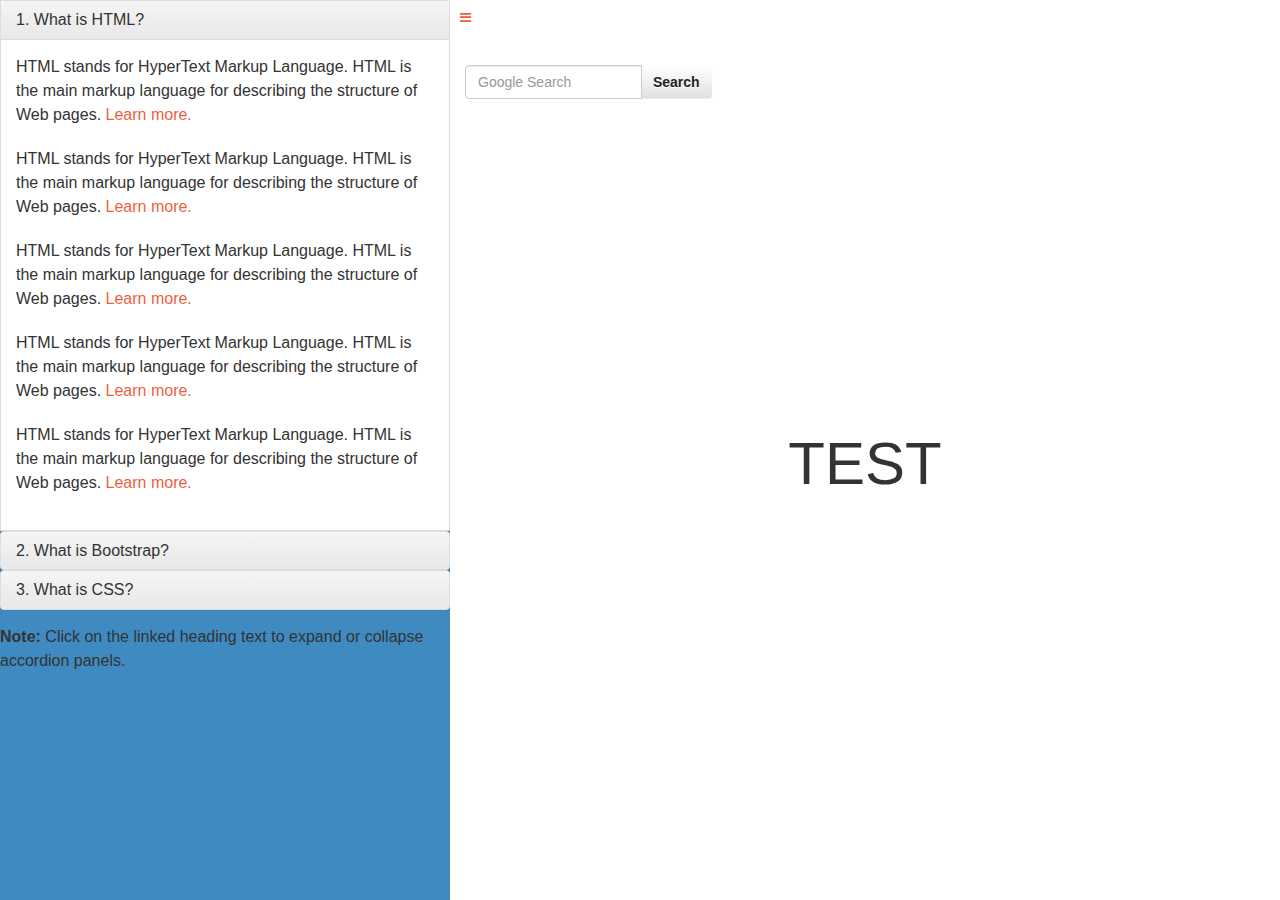
<file: index.html>
<!DOCTYPE html>
<html lang="en">

<head>

    <meta charset="utf-8">
    <meta http-equiv="X-UA-Compatible" content="IE=edge">
    <meta name="viewport" content="width=device-width, initial-scale=1">
    <meta name="description" content="">
    <meta name="author" content="">

	<title>Search Bookmark & Custom Backgroud</title>

    <!-- Bootstrap Core CSS -->
    <link href="css/bootstrap.min.css" rel="stylesheet">


	<link href="css/bootstrap-theme.min.css" rel="stylesheet">
    <!-- Custom CSS -->
    <!-- link href="css/shop-homepage.css" rel="stylesheet" -->
    <link href="css/app.css" rel="stylesheet" type="text/css">
    <link href="themes/default/style.css"  rel="stylesheet" />
    <!-- Plugin CSS -->
    <link rel="stylesheet" href="css/animate.min.css" type="text/css">
    <!-- Custom CSS -->
    <link rel="stylesheet" href="css/creative.css" type="text/css">
    <link rel="stylesheet" href="css/thumbelina.css" type="text/css">
    <link rel="stylesheet" href="css/clock.css" type="text/css">
    <link rel="stylesheet" href="css/scroll_style.css" type="text/css">

	<!-- font-awesome -->
	 <link rel="stylesheet" href="font-awesome/css/font-awesome.min.css" type="text/css">

    <!-- Color Picker -->
     <link href="css/jquery-ui.min.css" rel="stylesheet" type="text/css">
    <link href="css/evol.colorpicker.min.css" rel="stylesheet" type="text/css">

    <!-- Custom CSS -->
  <link href="css/simple-sidebar.css" rel="stylesheet">
  <!-- weather -->
  <link href="css/weather.css" rel="stylesheet">

    <!-- HTML5 Shim and Respond.js IE8 support of HTML5 elements and media queries -->
    <!-- WARNING: Respond.js doesn't work if you view the page via file:// -->
    <!--[if lt IE 9]>
        <script src="https://oss.maxcdn.com/libs/html5shiv/3.7.0/html5shiv.js"></script>
        <script src="https://oss.maxcdn.com/libs/respond.js/1.4.2/respond.min.js"></script>
    <![endif]-->
</head>

<body>
    <div id="wrapper">

        <!-- Sidebar -->
        <div id="sidebar-wrapper">
            

            <div class="bs-example">
    <div class="panel-group" id="accordion">
        <div class="panel panel-default" style="margin-bottom:-5px;border-radius:0" >
            <div class="panel-heading">
                <h4 class="panel-title">
                    <a data-toggle="collapse" data-parent="#accordion" href="#collapseOne">1. What is HTML?</a>
                </h4>
            </div>
            <div id="collapseOne" class="panel-collapse collapse in">
                <div class="panel-body">
                    <p>HTML stands for HyperText Markup Language. HTML is the main markup language for describing the structure of Web pages. <a href="http://www.tutorialrepublic.com/html-tutorial/" target="_blank">Learn more.</a></p>
                     <p>HTML stands for HyperText Markup Language. HTML is the main markup language for describing the structure of Web pages. <a href="http://www.tutorialrepublic.com/html-tutorial/" target="_blank">Learn more.</a></p>
                      <p>HTML stands for HyperText Markup Language. HTML is the main markup language for describing the structure of Web pages. <a href="http://www.tutorialrepublic.com/html-tutorial/" target="_blank">Learn more.</a></p>
                       <p>HTML stands for HyperText Markup Language. HTML is the main markup language for describing the structure of Web pages. <a href="http://www.tutorialrepublic.com/html-tutorial/" target="_blank">Learn more.</a></p>
                        <p>HTML stands for HyperText Markup Language. HTML is the main markup language for describing the structure of Web pages. <a href="http://www.tutorialrepublic.com/html-tutorial/" target="_blank">Learn more.</a></p>
                        
                </div>
            </div>
        </div>
        <div class="panel panel-default" style="margin-bottom:-5px">
            <div class="panel-heading">
                <h4 class="panel-title">
                    <a data-toggle="collapse" data-parent="#accordion" href="#collapseTwo">2. What is Bootstrap?</a>
                </h4>
            </div>
            <div id="collapseTwo" class="panel-collapse collapse">
                <div class="panel-body">
                    <p>Bootstrap is a powerful front-end framework for faster and easier web development. It is a collection of CSS and HTML conventions. <a href="http://www.tutorialrepublic.com/twitter-bootstrap-tutorial/" target="_blank">Learn more.</a></p>
                </div>
            </div>
        </div>
        <div class="panel panel-default" style="margin-bottom:-5px">
            <div class="panel-heading">
                <h4 class="panel-title">
                    <a data-toggle="collapse" data-parent="#accordion" href="#collapseThree">3. What is CSS?</a>
                </h4>
            </div>
            <div id="collapseThree" class="panel-collapse collapse">
                <div class="panel-body">
                    <p>CSS stands for Cascading Style Sheet. CSS allows you to specify various style properties for a given HTML element such as colors, backgrounds, fonts etc. <a href="http://www.tutorialrepublic.com/css-tutorial/" target="_blank">Learn more.</a></p>
                </div>
            </div>
        </div>
    </div>
    <p><strong>Note:</strong> Click on the linked heading text to expand or collapse accordion panels.</p>
</div>

            <!--ul class="sidebar-nav">
                <li class="sidebar-brand">
                    <a href="#">
                        Start Bootstrap
                    </a>
                </li>
                <li>
                    <a href="#" id="picture_back"><span class="glyphicon glyphicon-picture"></span> Dashboard</a>
                </li>
                <li>
                    <a href="#" id="bookmark_back"><span class="glyphicon glyphicon-bookmark"></span> Bookmarks</a>
                </li>
                <hr>
                <li>
                    <label id="googleCheckLabel" style="display:none"><input type="checkbox" id="googleCheck"/> Google Search</label>

                </li>
                <li>
                   <label id="clockCheckLabel" style="display:none"><input type="checkbox" id="clockCheck"/> Clock</label>
                </li>
                <li>
                    <a href="#" id="fileButton" style="display:none">Select Picture</a>
                      <input type="file" id="files" style="display:none;">
                </li>
                <li>
                    <a href="#" id="detailBookmark" style="display:none" >Bookmark detail</a>
                </li>
                <li>
                     <a href="#" id="init" data-toggle="confirmation"  style="display:block">Sync</a>
                </li>
                 <li>
                     pick color  <input style="width:100px;" id="mycolor" />
                </li>
            </ul -->
        </div>
        <!-- /#sidebar-wrapper -->

        <!-- Page Content -->
        <div class="page-content-wrapper" id="pictureBackground" style="position:relative;display:block;background-size:cover">


                <div id="menu-toggle" style="width:20px;height:20px;position:absolute;top:10px;left:10px">

                  <a href="#">
                    <i class="fa fa-bars open-settings"></i>
                  </a>


		      	 </div>
					 <div class="container-fluid" id="searchArea" style="padding-top:50px">
							<div class="row">
								<div  class="col-md-4 selectContainer" >
									<br/>

									<div class="input-group" id="googleSearchArea">
										<input type="text" id="query" class="form-control" placeholder="Google Search">
										<span class="input-group-btn">
										<button class="btn btn-default" id="search" type="button">Search</button>
										</span>
									</div><!-- /input-group -->
								</div>
								<div  class="col-md-4 selectContainer" >
									<br/>
								</div>

								<div  class="col-md-4 selectContainer" >
									<br/>

								</div>

							</div>


						<div id='header-content' class="header-content">
								<div class="container-fluid" style="padding-right=100px;">
									  <div class="row">
									   <div class="header-content-inner">
										  <div class="clock" id="clockArea">

											  <ul>
												  <li id="hours"></li>
												  <li id="point">:</li>
												  <li id="min"></li>
												  <li id="point">:</li>
												  <li id="sec"></li>
											  </ul>
                        <div id="Date"></div>
											</div>
										</div>
									</div>


									 <div class="row">
										<div class="header-content-inner" id="weather">
											<h1>
                        TEST
											</h1>
											<p></p>
										</div>
									 </div>
								 </div>
						</div>
					</div>

			</div>

			<div class="page-content-wrapper" id="bookmarkBackground" style="padding-top:43px;display:none">

	             <div id="menu-toggle2" class="info-icons" style="position:absolute;top:10px;left:10px">
					<!-- span class="glyphicon glyphicon-menu-hamburger" aria-hidden="true"></span -->
					<i class="fa fa-tags fa-2"></i><font color="white">aaa</font>

				</div>

				<div class="container-fluid">
				   <div class="row" >
						<div  class="col-md-12" >
						<div class="row">
						</div>
						</div>
						<div  class="col-md-5 center-line" >
							<ul class="nav nav-tabs" >
								<li class="active"><a data-toggle="tab" href="#data">Default</a></li>
								<li><a data-toggle="tab" href="#dataGroup">Host Group</a></li>
								<li><a data-toggle="tab" href="#visit">Visited Page</a></li>
							</ul>
							<div class="tab-content" >
								<div id="data" class="tab-pane fade in active" style="overflow-x:hidden">
								</div>
								<div id="dataGroup" class="tab-pane fade" style="overflow-x:hidden"></div>
								<div id="visit" class="tab-pane fade" style="overflow-x:hidden"></div>
							</div>
						</div>
						<div  class="col-md-7">
							<div class="row">
							   <div class="col-md-6">
									<div class="input-group">
									<span class="input-group-addon">
											<input type="checkbox" id="includeGoogleSearch" aria-label="...">
										</span>
									  <input type="text" id="searchQuery" class="form-control" placeholder="Google Including search and check">
									  <span class="input-group-btn">
										<button id="bookmarkSearch" class="btn btn-success" type="button">Search</button>
									  </span>
									</div><!-- /input-group -->
								</div>
							</div>
						   <hr>
							<div class="row">
								<div id="result" class="tab-pane" style="overflow-x:hidden;padding:14px;height:86vh;">
								</div>
							</div>
						</div>
					</div>
				</div>


        </div>
        <!-- /#page-content-wrapper -->

    </div>
    <!-- /#wrapper -->

    <!-- jQuery -->
    <script src="js/jquery2.0.2.min.js"></script>

    <!-- Bootstrap Core JavaScript -->
    <script src="js/bootstrap.min.js"></script>

    <script src="js/jquery-ui.min.js"></script>
    <script src="js/jquery.json.min.js"></script>
    <script src="js/bootbox.min.js"></script>
    <!-- One page -->
    <script src="js/jquery.easing.min.js"></script>
    <script src="js/jquery.fittext.js"></script>
    <script src="js/wow.min.js"></script>
    <script src="js/creative.js"></script>
    <!-- Input File button -->
    <script src="js/jstree.min.js"></script>
  	<script src="js/jquery.simpleWeather.min.js"></script>

    <!-- colorPicker -->
    <script src="js/evol.colorpicker.min.js"></script>

	<!-- script src="application.js"></script -->


    <script src="custom_js/clock.js"></script>
    <script src="custom_js/crawl.js"></script>
    <script src="custom_js/date.js"></script>
    <script src="custom_js/map.js"></script>
    <script src="custom_js/db.js"></script>
    <script src="custom_js/setting.js"></script>
    <script src="custom_js/app.js"></script>
    <script src="custom_js/settree.js"></script>
	<script src="custom_js/weather.js"></script>
    <script src="custom_js/colorpicker.js"></script>

</body>

</html>
</file>
<file: css/app.css>
#tmpl{
	display:none;
}
#box-table{
	display:table;
	border-collapse:separate;
	border-spacing:0.5em;
}
#box-row-single{
	display:table-row;
}
#box-row-single > section{
	display:table-cell;
	border-top:3px solid #0066ff;
	border-right:3px solid #99ccff;
	border-bottom:3px solid #99ccff;
	border-left:3px solid #0066ff;
	-webkit-border-top-left-radius:1.5em;
	-webkit-border-bottom-right-radius:1.5em;
	padding:0.5em;
	width:33%;
	overflow:hidden;
}


.navbar-inverse .navbar-nav>li>label {
    color: #9d9d9d;
}

@media (min-width: 768px)
.navbar-nav>li>label {
    padding-top: 15px;
    padding-bottom: 15px;
    line-height: 20px;
}

 
.nav>li>label {
    position: relative;
    display: block;
    padding: 14px 15px;
    margin-bottom: 0;
}

label {
    color: #337ab7;
    text-decoration: none;
}
label {
    background-color: transparent;
}

.center-line{
    border-right: 1px solid #ddd;
}
  
.tab-pane {
    /*border-left: 1px solid #ddd;
    border-right: 1px solid #ddd;
    border-bottom: 1px solid #ddd;
    border-radius: 0px 0px 5px 5px;*/
    padding: 10px;
    height: 87vh;
}

.nav-tabs {
    margin-bottom: 0;
}

html, body {
    height: 100%;
}
.container-fluid {
    min-height: 100%;
}

.force-overflow
{
    min-height: 450px;
}

hr{
    max-width: 100%;
    border-color: #D8D8D8;
    border-width: 1px;
    margin-top: 7px;
    margin-bottom: 7px;
}

#result  span > span {
   background-color: yellow;
}
 #result  a > span  {
   background-color: yellow;
}

/*.bs-example{
    margin: 20px;
}*/
</file>
<file: themes/default/style.css>
/* jsTree default theme */
.jstree-node,
.jstree-children,
.jstree-container-ul {
  display: block;
  margin: 0;
  padding: 0;
  list-style-type: none;
  list-style-image: none;
}
.jstree-node {
  white-space: nowrap;
}
.jstree-anchor {
  display: inline-block;
  color: black;
  white-space: nowrap;
  padding: 0 4px 0 1px;
  margin: 0;
  vertical-align: top;
}
.jstree-anchor:focus {
  outline: 0;
}
.jstree-anchor,
.jstree-anchor:link,
.jstree-anchor:visited,
.jstree-anchor:hover,
.jstree-anchor:active {
  text-decoration: none;
  color: inherit;
}
.jstree-icon {
  display: inline-block;
  text-decoration: none;
  margin: 0;
  padding: 0;
  vertical-align: top;
  text-align: center;
}
.jstree-icon:empty {
  display: inline-block;
  text-decoration: none;
  margin: 0;
  padding: 0;
  vertical-align: top;
  text-align: center;
}
.jstree-ocl {
  cursor: pointer;
}
.jstree-leaf > .jstree-ocl {
  cursor: default;
}
.jstree .jstree-open > .jstree-children {
  display: block;
}
.jstree .jstree-closed > .jstree-children,
.jstree .jstree-leaf > .jstree-children {
  display: none;
}
.jstree-anchor > .jstree-themeicon {
  margin-right: 2px;
}
.jstree-no-icons .jstree-themeicon,
.jstree-anchor > .jstree-themeicon-hidden {
  display: none;
}
.jstree-hidden {
  display: none;
}
.jstree-rtl .jstree-anchor {
  padding: 0 1px 0 4px;
}
.jstree-rtl .jstree-anchor > .jstree-themeicon {
  margin-left: 2px;
  margin-right: 0;
}
.jstree-rtl .jstree-node {
  margin-left: 0;
}
.jstree-rtl .jstree-container-ul > .jstree-node {
  margin-right: 0;
}
.jstree-wholerow-ul {
  position: relative;
  display: inline-block;
  min-width: 100%;
}
.jstree-wholerow-ul .jstree-leaf > .jstree-ocl {
  cursor: pointer;
}
.jstree-wholerow-ul .jstree-anchor,
.jstree-wholerow-ul .jstree-icon {
  position: relative;
}
.jstree-wholerow-ul .jstree-wholerow {
  width: 100%;
  cursor: pointer;
  position: absolute;
  left: 0;
  -webkit-user-select: none;
  -moz-user-select: none;
  -ms-user-select: none;
  user-select: none;
}
.vakata-context {
  display: none;
}
.vakata-context,
.vakata-context ul {
  margin: 0;
  padding: 2px;
  position: absolute;
  background: #f5f5f5;
  border: 1px solid #979797;
  box-shadow: 2px 2px 2px #999999;
}
.vakata-context ul {
  list-style: none;
  left: 100%;
  margin-top: -2.7em;
  margin-left: -4px;
}
.vakata-context .vakata-context-right ul {
  left: auto;
  right: 100%;
  margin-left: auto;
  margin-right: -4px;
}
.vakata-context li {
  list-style: none;
  display: inline;
}
.vakata-context li > a {
  display: block;
  padding: 0 2em 0 2em;
  text-decoration: none;
  width: auto;
  color: black;
  white-space: nowrap;
  line-height: 2.4em;
  text-shadow: 1px 1px 0 white;
  border-radius: 1px;
}
.vakata-context li > a:hover {
  position: relative;
  background-color: #e8eff7;
  box-shadow: 0 0 2px #0a6aa1;
}
.vakata-context li > a.vakata-context-parent {
  background-image: url("[data-uri]");
  background-position: right center;
  background-repeat: no-repeat;
}
.vakata-context li > a:focus {
  outline: 0;
}
.vakata-context .vakata-context-hover > a {
  position: relative;
  background-color: #e8eff7;
  box-shadow: 0 0 2px #0a6aa1;
}
.vakata-context .vakata-context-separator > a,
.vakata-context .vakata-context-separator > a:hover {
  background: white;
  border: 0;
  border-top: 1px solid #e2e3e3;
  height: 1px;
  min-height: 1px;
  max-height: 1px;
  padding: 0;
  margin: 0 0 0 2.4em;
  border-left: 1px solid #e0e0e0;
  text-shadow: 0 0 0 transparent;
  box-shadow: 0 0 0 transparent;
  border-radius: 0;
}
.vakata-context .vakata-contextmenu-disabled a,
.vakata-context .vakata-contextmenu-disabled a:hover {
  color: silver;
  background-color: transparent;
  border: 0;
  box-shadow: 0 0 0;
}
.vakata-context li > a > i {
  text-decoration: none;
  display: inline-block;
  width: 2.4em;
  height: 2.4em;
  background: transparent;
  margin: 0 0 0 -2em;
  vertical-align: top;
  text-align: center;
  line-height: 2.4em;
}
.vakata-context li > a > i:empty {
  width: 2.4em;
  line-height: 2.4em;
}
.vakata-context li > a .vakata-contextmenu-sep {
  display: inline-block;
  width: 1px;
  height: 2.4em;
  background: white;
  margin: 0 0.5em 0 0;
  border-left: 1px solid #e2e3e3;
}
.vakata-context .vakata-contextmenu-shortcut {
  font-size: 0.8em;
  color: silver;
  opacity: 0.5;
  display: none;
}
.vakata-context-rtl ul {
  left: auto;
  right: 100%;
  margin-left: auto;
  margin-right: -4px;
}
.vakata-context-rtl li > a.vakata-context-parent {
  background-image: url("[data-uri]");
  background-position: left center;
  background-repeat: no-repeat;
}
.vakata-context-rtl .vakata-context-separator > a {
  margin: 0 2.4em 0 0;
  border-left: 0;
  border-right: 1px solid #e2e3e3;
}
.vakata-context-rtl .vakata-context-left ul {
  right: auto;
  left: 100%;
  margin-left: -4px;
  margin-right: auto;
}
.vakata-context-rtl li > a > i {
  margin: 0 -2em 0 0;
}
.vakata-context-rtl li > a .vakata-contextmenu-sep {
  margin: 0 0 0 0.5em;
  border-left-color: white;
  background: #e2e3e3;
}
#jstree-marker {
  position: absolute;
  top: 0;
  left: 0;
  margin: -5px 0 0 0;
  padding: 0;
  border-right: 0;
  border-top: 5px solid transparent;
  border-bottom: 5px solid transparent;
  border-left: 5px solid;
  width: 0;
  height: 0;
  font-size: 0;
  line-height: 0;
}
#jstree-dnd {
  line-height: 16px;
  margin: 0;
  padding: 4px;
}
#jstree-dnd .jstree-icon,
#jstree-dnd .jstree-copy {
  display: inline-block;
  text-decoration: none;
  margin: 0 2px 0 0;
  padding: 0;
  width: 16px;
  height: 16px;
}
#jstree-dnd .jstree-ok {
  background: green;
}
#jstree-dnd .jstree-er {
  background: red;
}
#jstree-dnd .jstree-copy {
  margin: 0 2px 0 2px;
}
.jstree-default .jstree-node,
.jstree-default .jstree-icon {
  background-repeat: no-repeat;
  background-color: transparent;
}
.jstree-default .jstree-anchor,
.jstree-default .jstree-wholerow {
  transition: background-color 0.15s, box-shadow 0.15s;
}
.jstree-default .jstree-hovered {
  background: #e7f4f9;
  border-radius: 2px;
  box-shadow: inset 0 0 1px #cccccc;
}
.jstree-default .jstree-clicked {
  background: #beebff;
  border-radius: 2px;
  box-shadow: inset 0 0 1px #999999;
}
.jstree-default .jstree-no-icons .jstree-anchor > .jstree-themeicon {
  display: none;
}
.jstree-default .jstree-disabled {
  background: transparent;
  color: #666666;
}
.jstree-default .jstree-disabled.jstree-hovered {
  background: transparent;
  box-shadow: none;
}
.jstree-default .jstree-disabled.jstree-clicked {
  background: #efefef;
}
.jstree-default .jstree-disabled > .jstree-icon {
  opacity: 0.8;
  filter: url("data:image/svg+xml;utf8,<svg xmlns=\'http://www.w3.org/2000/svg\'><filter id=\'jstree-grayscale\'><feColorMatrix type=\'matrix\' values=\'0.3333 0.3333 0.3333 0 0 0.3333 0.3333 0.3333 0 0 0.3333 0.3333 0.3333 0 0 0 0 0 1 0\'/></filter></svg>#jstree-grayscale");
  /* Firefox 10+ */
  filter: gray;
  /* IE6-9 */
  -webkit-filter: grayscale(100%);
  /* Chrome 19+ & Safari 6+ */
}
.jstree-default .jstree-search {
  font-style: italic;
  color: #8b0000;
  font-weight: bold;
}
.jstree-default .jstree-no-checkboxes .jstree-checkbox {
  display: none !important;
}
.jstree-default.jstree-checkbox-no-clicked .jstree-clicked {
  background: transparent;
  box-shadow: none;
}
.jstree-default.jstree-checkbox-no-clicked .jstree-clicked.jstree-hovered {
  background: #e7f4f9;
}
.jstree-default.jstree-checkbox-no-clicked > .jstree-wholerow-ul .jstree-wholerow-clicked {
  background: transparent;
}
.jstree-default.jstree-checkbox-no-clicked > .jstree-wholerow-ul .jstree-wholerow-clicked.jstree-wholerow-hovered {
  background: #e7f4f9;
}
.jstree-default > .jstree-striped {
  min-width: 100%;
  display: inline-block;
  background: url("[data-uri]") left top repeat;
}
.jstree-default > .jstree-wholerow-ul .jstree-hovered,
.jstree-default > .jstree-wholerow-ul .jstree-clicked {
  background: transparent;
  box-shadow: none;
  border-radius: 0;
}
.jstree-default .jstree-wholerow {
  -moz-box-sizing: border-box;
  -webkit-box-sizing: border-box;
  box-sizing: border-box;
}
.jstree-default .jstree-wholerow-hovered {
  background: #e7f4f9;
}
.jstree-default .jstree-wholerow-clicked {
  background: #beebff;
  background: -webkit-linear-gradient(top, #beebff 0%, #a8e4ff 100%);
  background: linear-gradient(to bottom, #beebff 0%, #a8e4ff 100%);
}
.jstree-default .jstree-node {
  min-height: 24px;
  line-height: 24px;
  margin-left: 24px;
  min-width: 24px;
}
.jstree-default .jstree-anchor {
  line-height: 24px;
  height: 24px;
}
.jstree-default .jstree-icon {
  width: 24px;
  height: 24px;
  line-height: 24px;
}
.jstree-default .jstree-icon:empty {
  width: 24px;
  height: 24px;
  line-height: 24px;
}
.jstree-default.jstree-rtl .jstree-node {
  margin-right: 24px;
}
.jstree-default .jstree-wholerow {
  height: 24px;
}
.jstree-default .jstree-node,
.jstree-default .jstree-icon {
  background-image: url("32px.png");
}
.jstree-default .jstree-node {
  background-position: -292px -4px;
  background-repeat: repeat-y;
}
.jstree-default .jstree-last {
  background: transparent;
}
.jstree-default .jstree-open > .jstree-ocl {
  background-position: -132px -4px;
}
.jstree-default .jstree-closed > .jstree-ocl {
  background-position: -100px -4px;
}
.jstree-default .jstree-leaf > .jstree-ocl {
  background-position: -68px -4px;
}
.jstree-default .jstree-themeicon {
  background-position: -260px -4px;
}
.jstree-default > .jstree-no-dots .jstree-node,
.jstree-default > .jstree-no-dots .jstree-leaf > .jstree-ocl {
  background: transparent;
}
.jstree-default > .jstree-no-dots .jstree-open > .jstree-ocl {
  background-position: -36px -4px;
}
.jstree-default > .jstree-no-dots .jstree-closed > .jstree-ocl {
  background-position: -4px -4px;
}
.jstree-default .jstree-disabled {
  background: transparent;
}
.jstree-default .jstree-disabled.jstree-hovered {
  background: transparent;
}
.jstree-default .jstree-disabled.jstree-clicked {
  background: #efefef;
}
.jstree-default .jstree-checkbox {
  background-position: -164px -4px;
}
.jstree-default .jstree-checkbox:hover {
  background-position: -164px -36px;
}
.jstree-default.jstree-checkbox-selection .jstree-clicked > .jstree-checkbox,
.jstree-default .jstree-checked > .jstree-checkbox {
  background-position: -228px -4px;
}
.jstree-default.jstree-checkbox-selection .jstree-clicked > .jstree-checkbox:hover,
.jstree-default .jstree-checked > .jstree-checkbox:hover {
  background-position: -228px -36px;
}
.jstree-default .jstree-anchor > .jstree-undetermined {
  background-position: -196px -4px;
}
.jstree-default .jstree-anchor > .jstree-undetermined:hover {
  background-position: -196px -36px;
}
.jstree-default .jstree-checkbox-disabled {
  opacity: 0.8;
  filter: url("data:image/svg+xml;utf8,<svg xmlns=\'http://www.w3.org/2000/svg\'><filter id=\'jstree-grayscale\'><feColorMatrix type=\'matrix\' values=\'0.3333 0.3333 0.3333 0 0 0.3333 0.3333 0.3333 0 0 0.3333 0.3333 0.3333 0 0 0 0 0 1 0\'/></filter></svg>#jstree-grayscale");
  /* Firefox 10+ */
  filter: gray;
  /* IE6-9 */
  -webkit-filter: grayscale(100%);
  /* Chrome 19+ & Safari 6+ */
}
.jstree-default > .jstree-striped {
  background-size: auto 48px;
}
.jstree-default.jstree-rtl .jstree-node {
  background-image: url("[data-uri]");
  background-position: 100% 1px;
  background-repeat: repeat-y;
}
.jstree-default.jstree-rtl .jstree-last {
  background: transparent;
}
.jstree-default.jstree-rtl .jstree-open > .jstree-ocl {
  background-position: -132px -36px;
}
.jstree-default.jstree-rtl .jstree-closed > .jstree-ocl {
  background-position: -100px -36px;
}
.jstree-default.jstree-rtl .jstree-leaf > .jstree-ocl {
  background-position: -68px -36px;
}
.jstree-default.jstree-rtl > .jstree-no-dots .jstree-node,
.jstree-default.jstree-rtl > .jstree-no-dots .jstree-leaf > .jstree-ocl {
  background: transparent;
}
.jstree-default.jstree-rtl > .jstree-no-dots .jstree-open > .jstree-ocl {
  background-position: -36px -36px;
}
.jstree-default.jstree-rtl > .jstree-no-dots .jstree-closed > .jstree-ocl {
  background-position: -4px -36px;
}
.jstree-default .jstree-themeicon-custom {
  background-color: transparent;
  background-image: none;
  background-position: 0 0;
}
.jstree-default > .jstree-container-ul .jstree-loading > .jstree-ocl {
  background: url("throbber.gif") center center no-repeat;
}
.jstree-default .jstree-file {
  background: url("32px.png") -100px -68px no-repeat;
}
.jstree-default .jstree-folder {
  background: url("32px.png") -260px -4px no-repeat;
}
.jstree-default > .jstree-container-ul > .jstree-node {
  margin-left: 0;
  margin-right: 0;
}
#jstree-dnd.jstree-default {
  line-height: 24px;
  padding: 0 4px;
}
#jstree-dnd.jstree-default .jstree-ok,
#jstree-dnd.jstree-default .jstree-er {
  background-image: url("32px.png");
  background-repeat: no-repeat;
  background-color: transparent;
}
#jstree-dnd.jstree-default i {
  background: transparent;
  width: 24px;
  height: 24px;
  line-height: 24px;
}
#jstree-dnd.jstree-default .jstree-ok {
  background-position: -4px -68px;
}
#jstree-dnd.jstree-default .jstree-er {
  background-position: -36px -68px;
}
.jstree-default.jstree-rtl .jstree-node {
  background-image: url("[data-uri]");
}
.jstree-default.jstree-rtl .jstree-last {
  background: transparent;
}
.jstree-default-small .jstree-node {
  min-height: 18px;
  line-height: 18px;
  margin-left: 18px;
  min-width: 18px;
}
.jstree-default-small .jstree-anchor {
  line-height: 18px;
  height: 18px;
}
.jstree-default-small .jstree-icon {
  width: 18px;
  height: 18px;
  line-height: 18px;
}
.jstree-default-small .jstree-icon:empty {
  width: 18px;
  height: 18px;
  line-height: 18px;
}
.jstree-default-small.jstree-rtl .jstree-node {
  margin-right: 18px;
}
.jstree-default-small .jstree-wholerow {
  height: 18px;
}
.jstree-default-small .jstree-node,
.jstree-default-small .jstree-icon {
  background-image: url("32px.png");
}
.jstree-default-small .jstree-node {
  background-position: -295px -7px;
  background-repeat: repeat-y;
}
.jstree-default-small .jstree-last {
  background: transparent;
}
.jstree-default-small .jstree-open > .jstree-ocl {
  background-position: -135px -7px;
}
.jstree-default-small .jstree-closed > .jstree-ocl {
  background-position: -103px -7px;
}
.jstree-default-small .jstree-leaf > .jstree-ocl {
  background-position: -71px -7px;
}
.jstree-default-small .jstree-themeicon {
  background-position: -263px -7px;
}
.jstree-default-small > .jstree-no-dots .jstree-node,
.jstree-default-small > .jstree-no-dots .jstree-leaf > .jstree-ocl {
  background: transparent;
}
.jstree-default-small > .jstree-no-dots .jstree-open > .jstree-ocl {
  background-position: -39px -7px;
}
.jstree-default-small > .jstree-no-dots .jstree-closed > .jstree-ocl {
  background-position: -7px -7px;
}
.jstree-default-small .jstree-disabled {
  background: transparent;
}
.jstree-default-small .jstree-disabled.jstree-hovered {
  background: transparent;
}
.jstree-default-small .jstree-disabled.jstree-clicked {
  background: #efefef;
}
.jstree-default-small .jstree-checkbox {
  background-position: -167px -7px;
}
.jstree-default-small .jstree-checkbox:hover {
  background-position: -167px -39px;
}
.jstree-default-small.jstree-checkbox-selection .jstree-clicked > .jstree-checkbox,
.jstree-default-small .jstree-checked > .jstree-checkbox {
  background-position: -231px -7px;
}
.jstree-default-small.jstree-checkbox-selection .jstree-clicked > .jstree-checkbox:hover,
.jstree-default-small .jstree-checked > .jstree-checkbox:hover {
  background-position: -231px -39px;
}
.jstree-default-small .jstree-anchor > .jstree-undetermined {
  background-position: -199px -7px;
}
.jstree-default-small .jstree-anchor > .jstree-undetermined:hover {
  background-position: -199px -39px;
}
.jstree-default-small .jstree-checkbox-disabled {
  opacity: 0.8;
  filter: url("data:image/svg+xml;utf8,<svg xmlns=\'http://www.w3.org/2000/svg\'><filter id=\'jstree-grayscale\'><feColorMatrix type=\'matrix\' values=\'0.3333 0.3333 0.3333 0 0 0.3333 0.3333 0.3333 0 0 0.3333 0.3333 0.3333 0 0 0 0 0 1 0\'/></filter></svg>#jstree-grayscale");
  /* Firefox 10+ */
  filter: gray;
  /* IE6-9 */
  -webkit-filter: grayscale(100%);
  /* Chrome 19+ & Safari 6+ */
}
.jstree-default-small > .jstree-striped {
  background-size: auto 36px;
}
.jstree-default-small.jstree-rtl .jstree-node {
  background-image: url("[data-uri]");
  background-position: 100% 1px;
  background-repeat: repeat-y;
}
.jstree-default-small.jstree-rtl .jstree-last {
  background: transparent;
}
.jstree-default-small.jstree-rtl .jstree-open > .jstree-ocl {
  background-position: -135px -39px;
}
.jstree-default-small.jstree-rtl .jstree-closed > .jstree-ocl {
  background-position: -103px -39px;
}
.jstree-default-small.jstree-rtl .jstree-leaf > .jstree-ocl {
  background-position: -71px -39px;
}
.jstree-default-small.jstree-rtl > .jstree-no-dots .jstree-node,
.jstree-default-small.jstree-rtl > .jstree-no-dots .jstree-leaf > .jstree-ocl {
  background: transparent;
}
.jstree-default-small.jstree-rtl > .jstree-no-dots .jstree-open > .jstree-ocl {
  background-position: -39px -39px;
}
.jstree-default-small.jstree-rtl > .jstree-no-dots .jstree-closed > .jstree-ocl {
  background-position: -7px -39px;
}
.jstree-default-small .jstree-themeicon-custom {
  background-color: transparent;
  background-image: none;
  background-position: 0 0;
}
.jstree-default-small > .jstree-container-ul .jstree-loading > .jstree-ocl {
  background: url("throbber.gif") center center no-repeat;
}
.jstree-default-small .jstree-file {
  background: url("32px.png") -103px -71px no-repeat;
}
.jstree-default-small .jstree-folder {
  background: url("32px.png") -263px -7px no-repeat;
}
.jstree-default-small > .jstree-container-ul > .jstree-node {
  margin-left: 0;
  margin-right: 0;
}
#jstree-dnd.jstree-default-small {
  line-height: 18px;
  padding: 0 4px;
}
#jstree-dnd.jstree-default-small .jstree-ok,
#jstree-dnd.jstree-default-small .jstree-er {
  background-image: url("32px.png");
  background-repeat: no-repeat;
  background-color: transparent;
}
#jstree-dnd.jstree-default-small i {
  background: transparent;
  width: 18px;
  height: 18px;
  line-height: 18px;
}
#jstree-dnd.jstree-default-small .jstree-ok {
  background-position: -7px -71px;
}
#jstree-dnd.jstree-default-small .jstree-er {
  background-position: -39px -71px;
}
.jstree-default-small.jstree-rtl .jstree-node {
  background-image: url("[data-uri]");
}
.jstree-default-small.jstree-rtl .jstree-last {
  background: transparent;
}
.jstree-default-large .jstree-node {
  min-height: 32px;
  line-height: 32px;
  margin-left: 32px;
  min-width: 32px;
}
.jstree-default-large .jstree-anchor {
  line-height: 32px;
  height: 32px;
}
.jstree-default-large .jstree-icon {
  width: 32px;
  height: 32px;
  line-height: 32px;
}
.jstree-default-large .jstree-icon:empty {
  width: 32px;
  height: 32px;
  line-height: 32px;
}
.jstree-default-large.jstree-rtl .jstree-node {
  margin-right: 32px;
}
.jstree-default-large .jstree-wholerow {
  height: 32px;
}
.jstree-default-large .jstree-node,
.jstree-default-large .jstree-icon {
  background-image: url("32px.png");
}
.jstree-default-large .jstree-node {
  background-position: -288px 0px;
  background-repeat: repeat-y;
}
.jstree-default-large .jstree-last {
  background: transparent;
}
.jstree-default-large .jstree-open > .jstree-ocl {
  background-position: -128px 0px;
}
.jstree-default-large .jstree-closed > .jstree-ocl {
  background-position: -96px 0px;
}
.jstree-default-large .jstree-leaf > .jstree-ocl {
  background-position: -64px 0px;
}
.jstree-default-large .jstree-themeicon {
  background-position: -256px 0px;
}
.jstree-default-large > .jstree-no-dots .jstree-node,
.jstree-default-large > .jstree-no-dots .jstree-leaf > .jstree-ocl {
  background: transparent;
}
.jstree-default-large > .jstree-no-dots .jstree-open > .jstree-ocl {
  background-position: -32px 0px;
}
.jstree-default-large > .jstree-no-dots .jstree-closed > .jstree-ocl {
  background-position: 0px 0px;
}
.jstree-default-large .jstree-disabled {
  background: transparent;
}
.jstree-default-large .jstree-disabled.jstree-hovered {
  background: transparent;
}
.jstree-default-large .jstree-disabled.jstree-clicked {
  background: #efefef;
}
.jstree-default-large .jstree-checkbox {
  background-position: -160px 0px;
}
.jstree-default-large .jstree-checkbox:hover {
  background-position: -160px -32px;
}
.jstree-default-large.jstree-checkbox-selection .jstree-clicked > .jstree-checkbox,
.jstree-default-large .jstree-checked > .jstree-checkbox {
  background-position: -224px 0px;
}
.jstree-default-large.jstree-checkbox-selection .jstree-clicked > .jstree-checkbox:hover,
.jstree-default-large .jstree-checked > .jstree-checkbox:hover {
  background-position: -224px -32px;
}
.jstree-default-large .jstree-anchor > .jstree-undetermined {
  background-position: -192px 0px;
}
.jstree-default-large .jstree-anchor > .jstree-undetermined:hover {
  background-position: -192px -32px;
}
.jstree-default-large .jstree-checkbox-disabled {
  opacity: 0.8;
  filter: url("data:image/svg+xml;utf8,<svg xmlns=\'http://www.w3.org/2000/svg\'><filter id=\'jstree-grayscale\'><feColorMatrix type=\'matrix\' values=\'0.3333 0.3333 0.3333 0 0 0.3333 0.3333 0.3333 0 0 0.3333 0.3333 0.3333 0 0 0 0 0 1 0\'/></filter></svg>#jstree-grayscale");
  /* Firefox 10+ */
  filter: gray;
  /* IE6-9 */
  -webkit-filter: grayscale(100%);
  /* Chrome 19+ & Safari 6+ */
}
.jstree-default-large > .jstree-striped {
  background-size: auto 64px;
}
.jstree-default-large.jstree-rtl .jstree-node {
  background-image: url("[data-uri]");
  background-position: 100% 1px;
  background-repeat: repeat-y;
}
.jstree-default-large.jstree-rtl .jstree-last {
  background: transparent;
}
.jstree-default-large.jstree-rtl .jstree-open > .jstree-ocl {
  background-position: -128px -32px;
}
.jstree-default-large.jstree-rtl .jstree-closed > .jstree-ocl {
  background-position: -96px -32px;
}
.jstree-default-large.jstree-rtl .jstree-leaf > .jstree-ocl {
  background-position: -64px -32px;
}
.jstree-default-large.jstree-rtl > .jstree-no-dots .jstree-node,
.jstree-default-large.jstree-rtl > .jstree-no-dots .jstree-leaf > .jstree-ocl {
  background: transparent;
}
.jstree-default-large.jstree-rtl > .jstree-no-dots .jstree-open > .jstree-ocl {
  background-position: -32px -32px;
}
.jstree-default-large.jstree-rtl > .jstree-no-dots .jstree-closed > .jstree-ocl {
  background-position: 0px -32px;
}
.jstree-default-large .jstree-themeicon-custom {
  background-color: transparent;
  background-image: none;
  background-position: 0 0;
}
.jstree-default-large > .jstree-container-ul .jstree-loading > .jstree-ocl {
  background: url("throbber.gif") center center no-repeat;
}
.jstree-default-large .jstree-file {
  background: url("32px.png") -96px -64px no-repeat;
}
.jstree-default-large .jstree-folder {
  background: url("32px.png") -256px 0px no-repeat;
}
.jstree-default-large > .jstree-container-ul > .jstree-node {
  margin-left: 0;
  margin-right: 0;
}
#jstree-dnd.jstree-default-large {
  line-height: 32px;
  padding: 0 4px;
}
#jstree-dnd.jstree-default-large .jstree-ok,
#jstree-dnd.jstree-default-large .jstree-er {
  background-image: url("32px.png");
  background-repeat: no-repeat;
  background-color: transparent;
}
#jstree-dnd.jstree-default-large i {
  background: transparent;
  width: 32px;
  height: 32px;
  line-height: 32px;
}
#jstree-dnd.jstree-default-large .jstree-ok {
  background-position: 0px -64px;
}
#jstree-dnd.jstree-default-large .jstree-er {
  background-position: -32px -64px;
}
.jstree-default-large.jstree-rtl .jstree-node {
  background-image: url("[data-uri]");
}
.jstree-default-large.jstree-rtl .jstree-last {
  background: transparent;
}
@media (max-width: 768px) {
  #jstree-dnd.jstree-dnd-responsive {
    line-height: 40px;
    font-weight: bold;
    font-size: 1.1em;
    text-shadow: 1px 1px white;
  }
  #jstree-dnd.jstree-dnd-responsive > i {
    background: transparent;
    width: 40px;
    height: 40px;
  }
  #jstree-dnd.jstree-dnd-responsive > .jstree-ok {
    background-image: url("40px.png");
    background-position: 0 -200px;
    background-size: 120px 240px;
  }
  #jstree-dnd.jstree-dnd-responsive > .jstree-er {
    background-image: url("40px.png");
    background-position: -40px -200px;
    background-size: 120px 240px;
  }
  #jstree-marker.jstree-dnd-responsive {
    border-left-width: 10px;
    border-top-width: 10px;
    border-bottom-width: 10px;
    margin-top: -10px;
  }
}
@media (max-width: 768px) {
  .jstree-default-responsive {
    /*
	.jstree-open > .jstree-ocl,
	.jstree-closed > .jstree-ocl { border-radius:20px; background-color:white; }
	*/
  }
  .jstree-default-responsive .jstree-icon {
    background-image: url("40px.png");
  }
  .jstree-default-responsive .jstree-node,
  .jstree-default-responsive .jstree-leaf > .jstree-ocl {
    background: transparent;
  }
  .jstree-default-responsive .jstree-node {
    min-height: 40px;
    line-height: 40px;
    margin-left: 40px;
    min-width: 40px;
    white-space: nowrap;
  }
  .jstree-default-responsive .jstree-anchor {
    line-height: 40px;
    height: 40px;
  }
  .jstree-default-responsive .jstree-icon,
  .jstree-default-responsive .jstree-icon:empty {
    width: 40px;
    height: 40px;
    line-height: 40px;
  }
  .jstree-default-responsive > .jstree-container-ul > .jstree-node {
    margin-left: 0;
  }
  .jstree-default-responsive.jstree-rtl .jstree-node {
    margin-left: 0;
    margin-right: 40px;
  }
  .jstree-default-responsive.jstree-rtl .jstree-container-ul > .jstree-node {
    margin-right: 0;
  }
  .jstree-default-responsive .jstree-ocl,
  .jstree-default-responsive .jstree-themeicon,
  .jstree-default-responsive .jstree-checkbox {
    background-size: 120px 240px;
  }
  .jstree-default-responsive .jstree-leaf > .jstree-ocl {
    background: transparent;
  }
  .jstree-default-responsive .jstree-open > .jstree-ocl {
    background-position: 0 0px !important;
  }
  .jstree-default-responsive .jstree-closed > .jstree-ocl {
    background-position: 0 -40px !important;
  }
  .jstree-default-responsive.jstree-rtl .jstree-closed > .jstree-ocl {
    background-position: -40px 0px !important;
  }
  .jstree-default-responsive .jstree-themeicon {
    background-position: -40px -40px;
  }
  .jstree-default-responsive .jstree-checkbox,
  .jstree-default-responsive .jstree-checkbox:hover {
    background-position: -40px -80px;
  }
  .jstree-default-responsive.jstree-checkbox-selection .jstree-clicked > .jstree-checkbox,
  .jstree-default-responsive.jstree-checkbox-selection .jstree-clicked > .jstree-checkbox:hover,
  .jstree-default-responsive .jstree-checked > .jstree-checkbox,
  .jstree-default-responsive .jstree-checked > .jstree-checkbox:hover {
    background-position: 0 -80px;
  }
  .jstree-default-responsive .jstree-anchor > .jstree-undetermined,
  .jstree-default-responsive .jstree-anchor > .jstree-undetermined:hover {
    background-position: 0 -120px;
  }
  .jstree-default-responsive .jstree-anchor {
    font-weight: bold;
    font-size: 1.1em;
    text-shadow: 1px 1px white;
  }
  .jstree-default-responsive > .jstree-striped {
    background: transparent;
  }
  .jstree-default-responsive .jstree-wholerow {
    border-top: 1px solid rgba(255, 255, 255, 0.7);
    border-bottom: 1px solid rgba(64, 64, 64, 0.2);
    background: #ebebeb;
    height: 40px;
  }
  .jstree-default-responsive .jstree-wholerow-hovered {
    background: #e7f4f9;
  }
  .jstree-default-responsive .jstree-wholerow-clicked {
    background: #beebff;
  }
  .jstree-default-responsive .jstree-children .jstree-last > .jstree-wholerow {
    box-shadow: inset 0 -6px 3px -5px #666666;
  }
  .jstree-default-responsive .jstree-children .jstree-open > .jstree-wholerow {
    box-shadow: inset 0 6px 3px -5px #666666;
    border-top: 0;
  }
  .jstree-default-responsive .jstree-children .jstree-open + .jstree-open {
    box-shadow: none;
  }
  .jstree-default-responsive .jstree-node,
  .jstree-default-responsive .jstree-icon,
  .jstree-default-responsive .jstree-node > .jstree-ocl,
  .jstree-default-responsive .jstree-themeicon,
  .jstree-default-responsive .jstree-checkbox {
    background-image: url("40px.png");
    background-size: 120px 240px;
  }
  .jstree-default-responsive .jstree-node {
    background-position: -80px 0;
    background-repeat: repeat-y;
  }
  .jstree-default-responsive .jstree-last {
    background: transparent;
  }
  .jstree-default-responsive .jstree-leaf > .jstree-ocl {
    background-position: -40px -120px;
  }
  .jstree-default-responsive .jstree-last > .jstree-ocl {
    background-position: -40px -160px;
  }
  .jstree-default-responsive .jstree-themeicon-custom {
    background-color: transparent;
    background-image: none;
    background-position: 0 0;
  }
  .jstree-default-responsive .jstree-file {
    background: url("40px.png") 0 -160px no-repeat;
    background-size: 120px 240px;
  }
  .jstree-default-responsive .jstree-folder {
    background: url("40px.png") -40px -40px no-repeat;
    background-size: 120px 240px;
  }
  .jstree-default-responsive > .jstree-container-ul > .jstree-node {
    margin-left: 0;
    margin-right: 0;
  }
}
</file>
<file: css/thumbelina.css>
/*
    Thumbelina Content Slider
    V1.0 Rev 1302190900

    A lightweight horizontal and vertical content slider designed for image thumbnails.
    http://www.starplugins.com/thumbelina

    Developed by Star Plugins
    http://www.starplugins.com

    Copyright 2013, Star Plugins
    License: GNU General Public License, version 3 (GPL-3.0)
    http://www.opensource.org/licenses/gpl-3.0.html
*/


/*
    This style will be applied to the first list element (UL tag)
    inside the container.
    ### This should not require changing ###
*/
.thumbelina {
    list-style:none;
    padding:0px;
    margin:0px;
    position:absolute;
    white-space:nowrap;
    /* font-size:0 stop gaps between display-inline li elemets */
    /* Either do this, or remove all white space in HTML beween li elements */
    font-size:0;    
    
    /* prevent annoying iPad cut/paste actions */
    -webkit-touch-callout: none; 
    -webkit-user-select: none;     
}

/* Style for the list items that surround the thumbnails */
.thumbelina li {
   padding:5px;
   line-height: 0px;
   margin:0px;
}

/* Add a border to the thumbnails. */
.thumbelina li img {
     border:1px solid #ccc;
}

/* Hover effect for the images */
.thumbelina li img:hover {
     border:1px solid #aaa;
}

    
/*
    Following is the CSS for the navigation buttons.
    They are designed to fit flush on the ends of the slider
    using absolute positioning, with the container as the parent element.
    The sizes are set to match the demo slider.
    You can change any of this as you wish - you don't even need to use these classes.
    Position the buttons where you like on the page, change sizes, use images etc.
    They don't have to be children of the container.
*/

/* Common style for the buttons */
.thumbelina-but {
    position:absolute;
    background-color: #ccc;
    border:1px solid #aaa;
    box-shadow: 0px 0px 8px rgba(0,0,0,0.25);
    z-index: 1;
    cursor:pointer;   
    
    /* Font related items for the symbols used on buttons */
    /* Obviously not needed if you're just using images */
    color:#888;
    text-align:center;
    vertical-align:middle;
    font-size:14px;
    font-weight: bold;
    font-family:monospace;
}

/* Hover style for active button */    
.thumbelina-but:hover {
    color:#fff;
    box-shadow: 0px 0px 8px rgba(0,0,0,0.5);
}

/* Disabled style when button is not active due to extents being reached. */
/* You could do other things e.g. make buttons dissapear completely. */
.thumbelina-but.disabled,
.thumbelina-but.disabled:hover {
    background-color: #efefef;
    color: #ccc;
    cursor:default;
    box-shadow:none;
}

/* Horizontal buttons. */
.thumbelina-but.horiz {
    width: 20px;
    height: 119px;
    line-height: 119px;
    top:-1px;

}
/* Left edge button. */
.thumbelina-but.horiz.left {
    left:-22px;
    border-radius: 5px 0px 0px 5px;
}
/* Right edge button */
.thumbelina-but.horiz.right {
    right:-22px;
    border-radius: 0px 5px 5px 0px;
}

/* Vertical buttons. */  
.thumbelina-but.vert {
    left:-1px;
    height: 20px;
    line-height: 20px;
    width:93px
}

/* Top edge button. */
.thumbelina-but.vert.top {
    top:-22px;
    border-radius: 5px 5px 0px 0px;
}

/* Bottom edge button. */
.thumbelina-but.vert.bottom {
    bottom:-22px;
    border-radius: 0px 0px 5px 5px;
}
</file>
<file: css/clock.css>
@font-face {
    font-family: 'BebasNeueRegular';
    src: url('BebasNeue-webfont.eot');
    src: url('BebasNeue-webfont.eot?#iefix') format('embedded-opentype'),
         url('BebasNeue-webfont.woff') format('woff'),
         url('BebasNeue-webfont.ttf') format('truetype'),
         url('BebasNeue-webfont.svg#BebasNeueRegular') format('svg');
    font-weight: normal;
    font-style: normal;
}


.clock {
    width: 800px;
    margin: 0 auto;
    padding: 30px;
    border: 0px solid #333;
    color: #fff;
}

#Date {
    font-family: 'BebasNeueRegular', Arial, Helvetica, sans-serif;
    font-size: 36px;
    text-align: center;
    //text-shadow: 0 0 5px #00c6ff;
}

.clock ul {
    //width: 800px;
    margin: 0 auto;
    padding: 0px;
    list-style: none;
    text-align: center;
}

.clock ul li {
    display: inline;
    font-size: 13em;
    text-align: center;
    font-family: 'BebasNeueRegular', Arial, Helvetica, sans-serif;
    //text-shadow: 0 0 5px #00c6ff;
}

#point {
    position: relative;
    -moz-animation: mymove 1s ease infinite;
    -webkit-animation: mymove 1s ease infinite;
    padding-left: 10px;
    padding-right: 10px;
}

/* Simple Animation */
@-webkit-keyframes mymove {
    0% {opacity: 1.0;
    //text-shadow: 0 0 20px #00c6ff;
}

100% {
    opacity: 0;
    //text-shadow: none;
}

100% {
    opacity: 1.0;
    //text-shadow: 0 0 20px #00c6ff;
}
}

@-moz-keyframes mymove {
    0% {
        opacity: 1.0;
        //text-shadow: 0 0 20px #00c6ff;
    }

    50% {
        opacity: 0;
        text-shadow: none;
    }

    100% {
        opacity: 1.0;
        text-shadow: 0 0 20px #00c6ff;
    };
}
</file>
<file: css/scroll_style.css>
#result::-webkit-scrollbar-track
{
    -webkit-box-shadow: inset 0 0 6px rgba(0,0,0,0.3);
    background-color: #FFFFFF;
}

#result::-webkit-scrollbar
{
    width: 3px;
    background-color: #FFFFFF;
}

#result::-webkit-scrollbar-thumb
{
    background-color: #8C8C8C;
}


#visit::-webkit-scrollbar-track
{
    -webkit-box-shadow: inset 0 0 6px rgba(0,0,0,0.3);
    background-color: #FFFFFF;
}

#visit::-webkit-scrollbar
{
    width: 3px;
    background-color: #FFFFFF;
}

#visit::-webkit-scrollbar-thumb
{
    background-color: #8C8C8C;
}

 
#data::-webkit-scrollbar-track
{
    -webkit-box-shadow: inset 0 0 6px rgba(0,0,0,0.3);
    background-color: #FFFFFF;
}

#data::-webkit-scrollbar
{
    width: 3px;
    background-color: #FFFFFF;
}

#data::-webkit-scrollbar-thumb
{
    background-color: #8C8C8C;
}



#dataGroup::-webkit-scrollbar-track
{
    -webkit-box-shadow: inset 0 0 6px rgba(0,0,0,0.3);
    background-color: #FFFFFF;
}

#dataGroup::-webkit-scrollbar
{
    width: 3px;
    background-color: #FFFFFF;
}

#dataGroup::-webkit-scrollbar-thumb
{
    background-color: #8C8C8C;
}
</file>
<file: css/weather.css>
@font-face {
   font-family: 'weather';
    src: url('https://s3-us-west-2.amazonaws.com/s.cdpn.io/93/artill_clean_icons-webfont.eot');
    src: url('https://s3-us-west-2.amazonaws.com/s.cdpn.io/93/artill_clean_icons-webfont.eot?#iefix') format('embedded-opentype'),
         url('https://s3-us-west-2.amazonaws.com/s.cdpn.io/93/artill_clean_icons-webfont.woff') format('woff'),
         url('https://s3-us-west-2.amazonaws.com/s.cdpn.io/93/artill_clean_icons-webfont.ttf') format('truetype'),
         url('https://s3-us-west-2.amazonaws.com/s.cdpn.io/93/artill_clean_icons-webfont.svg#artill_clean_weather_iconsRg') format('svg');
    font-weight: normal;
    font-style: normal;

}

html {
  width: 100%;
  height: 100%;
  
  background-size: cover;
}

body {
  padding: 0px 0;
  font: 13px 'Open Sans', "Helvetica Neue", Helvetica, Arial, "Lucida Grande", sans-serif;
}

#weather {
  width: 90%;
  margin: 0px auto;
  text-align: center;
  text-transform: uppercase;
}

#weather i {
  color: #fff;
  font-family: weather;
  font-size: 150px;
  font-weight: normal;
  font-style: normal;
  line-height: 1.0;
}


#not-current {
  color: #fff;
  font-family: weather;
  font-size: 70px;
  font-weight: normal;
  font-style: normal;
  line-height: 1.0;
}

.icon-0:before { content: ":"; }
.icon-1:before { content: "p"; }
.icon-2:before { content: "S"; }
.icon-3:before { content: "Q"; }
.icon-4:before { content: "S"; }
.icon-5:before { content: "W"; }
.icon-6:before { content: "W"; }
.icon-7:before { content: "W"; }
.icon-8:before { content: "W"; }
.icon-9:before { content: "I"; }
.icon-10:before { content: "W"; }
.icon-11:before { content: "I"; }
.icon-12:before { content: "I"; }
.icon-13:before { content: "I"; }
.icon-14:before { content: "I"; }
.icon-15:before { content: "W"; }
.icon-16:before { content: "I"; }
.icon-17:before { content: "W"; }
.icon-18:before { content: "U"; }
.icon-19:before { content: "Z"; }
.icon-20:before { content: "Z"; }
.icon-21:before { content: "Z"; }
.icon-22:before { content: "Z"; }
.icon-23:before { content: "Z"; }
.icon-24:before { content: "E"; }
.icon-25:before { content: "E"; }
.icon-26:before { content: "3"; }
.icon-27:before { content: "a"; }
.icon-28:before { content: "A"; }
.icon-29:before { content: "a"; }
.icon-30:before { content: "A"; }
.icon-31:before { content: "6"; }
.icon-32:before { content: "1"; }
.icon-33:before { content: "6"; }
.icon-34:before { content: "1"; }
.icon-35:before { content: "W"; }
.icon-36:before { content: "1"; }
.icon-37:before { content: "S"; }
.icon-38:before { content: "S"; }
.icon-39:before { content: "S"; }
.icon-40:before { content: "M"; }
.icon-41:before { content: "W"; }
.icon-42:before { content: "I"; }
.icon-43:before { content: "W"; }
.icon-44:before { content: "a"; }
.icon-45:before { content: "S"; }
.icon-46:before { content: "U"; }
.icon-47:before { content: "S"; }

#weather h2 {
  margin: 0 0 8px;
  color: #fff;
  font-size: 100px;
  font-weight: 300;
  text-align: center;
  text-shadow: 0px 1px 3px rgba(0, 0, 0, 0.15);
}


#weather h3 {
  margin: 0 0 8px;
  color: #fff;
  font-size: 40px;
  font-weight: 300;
  text-align: center;
  text-shadow: 0px 1px 3px rgba(0, 0, 0, 0.15);
}

#weather ul {
  margin: 0;
  padding: 0;
}

#weather li {
  background: #fff;
  background: rgba(255,255,255,0.90);
  padding: 20px;
  display: inline-block;
  border-radius: 5px;
}

#weather .currently {
  margin: 0 20px;
}
</file>
<file: css/creative.css>
/*!
 * Start Bootstrap - Creative Bootstrap Theme (http://startbootstrap.com)
 * Code licensed under the Apache License v2.0.
 * For details, see http://www.apache.org/licenses/LICENSE-2.0.
 */

html,
body {
    width: 100%;
    height: 100%;
}

body {
    font-family: Merriweather,'Helvetica Neue',Arial,sans-serif;
}

/*hr {
    max-width: 50px;
    border-color: #f05f40;
    border-width: 3px;
}*/

hr.light {
    border-color: #fff;
}

a {
    color: #f05f40;
    -webkit-transition: all .35s;
    -moz-transition: all .35s;
    transition: all .35s;
}

a:hover,
a:focus {
    color: #eb3812;
}

h1,
h2,
h3,
h4,
h5,
h6 {
    font-family: 'Open Sans','Helvetica Neue',Arial,sans-serif;
}

p {
    margin-bottom: 20px;
    font-size: 16px;
    line-height: 1.5;
}

.bg-primary {
    background-color: #f05f40;
}

.bg-dark {
    color: #fff;
    background-color: #222;
}

.text-faded {
    color: rgba(255,255,255,.7);
}

section {
    padding: 100px 0;
}

aside {
    padding: 50px 0;
}

.no-padding {
    padding: 0;
}

.navbar-default {
    border-color: rgba(34,34,34,.05);
    font-family: 'Open Sans','Helvetica Neue',Arial,sans-serif;
    background-color: #fff;
    -webkit-transition: all .35s;
    -moz-transition: all .35s;
    transition: all .35s;
}

.navbar-default .navbar-header .navbar-brand {
    text-transform: uppercase;
    font-family: 'Open Sans','Helvetica Neue',Arial,sans-serif;
    font-weight: 700;
    color: #f05f40;
}

.navbar-default .navbar-header .navbar-brand:hover,
.navbar-default .navbar-header .navbar-brand:focus {
    color: #eb3812;
}

.navbar-default .nav > li>a,
.navbar-default .nav>li>a:focus {
    text-transform: uppercase;
    font-size: 13px;
    font-weight: 700;
    color: #222;
}

.navbar-default .nav > li>a:hover,
.navbar-default .nav>li>a:focus:hover {
    color: #f05f40;
}

.navbar-default .nav > li.active>a,
.navbar-default .nav>li.active>a:focus {
    color: #f05f40!important;
    background-color: transparent;
}

.navbar-default .nav > li.active>a:hover,
.navbar-default .nav>li.active>a:focus:hover {
    background-color: transparent;
}

@media(min-width:768px) {
    .navbar-default {
        border-color: rgba(255,255,255,.3);
        background-color: transparent;
    }

    .navbar-default .navbar-header .navbar-brand {
        color: rgba(255,255,255,.7);
    }

    .navbar-default .navbar-header .navbar-brand:hover,
    .navbar-default .navbar-header .navbar-brand:focus {
        color: #fff;
    }

    .navbar-default .nav > li>a,
    .navbar-default .nav>li>a:focus {
        color: rgba(255,255,255,.7);
    }

    .navbar-default .nav > li>a:hover,
    .navbar-default .nav>li>a:focus:hover {
        color: #fff;
    }

    .navbar-default.affix {
        border-color: rgba(34,34,34,.05);
        background-color: #fff;
    }

    .navbar-default.affix .navbar-header .navbar-brand {
        font-size: 14px;
        color: #f05f40;
    }

    .navbar-default.affix .navbar-header .navbar-brand:hover,
    .navbar-default.affix .navbar-header .navbar-brand:focus {
        color: #eb3812;
    }

    .navbar-default.affix .nav > li>a,
    .navbar-default.affix .nav>li>a:focus {
        color: #222;
    }

    .navbar-default.affix .nav > li>a:hover,
    .navbar-default.affix .nav>li>a:focus:hover {
        color: #f05f40;
    }
}

header {
    position: relative;
    width: 100%;
    min-height: auto;
    text-align: center;
    color: #fff;
    background-image: url();
    background-position: center;
    -webkit-background-size: cover;
    -moz-background-size: cover;
    background-size: cover;
    -o-background-size: cover;
}

header .header-content {
    position: relative;
    width: 100%;
    padding: 100px 15px;
    text-align: center;
}

header .header-content .header-content-inner h1 {
    margin-top: 0;
    margin-bottom: 0;
    text-transform: uppercase;
    font-weight: 700;
}

header .header-content .header-content-inner hr {
    margin: 30px auto;
}

header .header-content .header-content-inner p {
    margin-bottom: 50px;
    font-size: 16px;
    font-weight: 300;
    color: rgba(255,255,255,.7);
}

@media(min-width:768px) {
    header {
        min-height: 100%;
    }

    header .header-content {
        position: absolute;
        top: 50%;
        padding: 0 50px;
        -webkit-transform: translateY(-50%);
        -ms-transform: translateY(-50%);
        transform: translateY(-50%);
    }

    header .header-content .header-content-inner {
        margin-right: auto;
        margin-left: auto;
        max-width: 1000px;
    }

    header .header-content .header-content-inner p {
        margin-right: auto;
        margin-left: auto;
        max-width: 80%;
        font-size: 18px;
    }
}

.section-heading {
    margin-top: 0;
}

.service-box {
    margin: 50px auto 0;
    max-width: 400px;
}

@media(min-width:992px) {
    .service-box {
        margin: 20px auto 0;
    }
}

.service-box p {
    margin-bottom: 0;
}

.portfolio-box {
    display: block;
    position: relative;
    margin: 0 auto;
    max-width: 650px;
}

.portfolio-box .portfolio-box-caption {
    display: block;
    position: absolute;
    bottom: 0;
    width: 100%;
    height: 100%;
    text-align: center;
    color: #fff;
    opacity: 0;
    background: rgba(240,95,64,.9);
    -webkit-transition: all .35s;
    -moz-transition: all .35s;
    transition: all .35s;
}

.portfolio-box .portfolio-box-caption .portfolio-box-caption-content {
    position: absolute;
    top: 50%;
    width: 100%;
    text-align: center;
    transform: translateY(-50%);
}

.portfolio-box .portfolio-box-caption .portfolio-box-caption-content .project-category,
.portfolio-box .portfolio-box-caption .portfolio-box-caption-content .project-name {
    padding: 0 15px;
    font-family: 'Open Sans','Helvetica Neue',Arial,sans-serif;
}

.portfolio-box .portfolio-box-caption .portfolio-box-caption-content .project-category {
    text-transform: uppercase;
    font-size: 14px;
    font-weight: 600;
}

.portfolio-box .portfolio-box-caption .portfolio-box-caption-content .project-name {
    font-size: 18px;
}

.portfolio-box:hover .portfolio-box-caption {
    opacity: 1;
}

@media(min-width:768px) {
    .portfolio-box .portfolio-box-caption .portfolio-box-caption-content .project-category {
        font-size: 16px;
    }

    .portfolio-box .portfolio-box-caption .portfolio-box-caption-content .project-name {
        font-size: 22px;
    }
}

.call-to-action h2 {
    margin: 0 auto 20px;
}

.text-primary {
    color: #f05f40;
}

.no-gutter > [class*=col-] {
    padding-right: 0;
    padding-left: 0;
}

.btn-default {
    border-color: #fff;
    color: #222;
    background-color: #fff;
    -webkit-transition: all .35s;
    -moz-transition: all .35s;
    transition: all .35s;
}

.btn-default:hover,
.btn-default:focus,
.btn-default.focus,
.btn-default:active,
.btn-default.active,
.open > .dropdown-toggle.btn-default {
    border-color: #ededed;
    color: #222;
    background-color: #f2f2f2;
}

.btn-default:active,
.btn-default.active,
.open > .dropdown-toggle.btn-default {
    background-image: none;
}

.btn-default.disabled,
.btn-default[disabled],
fieldset[disabled] .btn-default,
.btn-default.disabled:hover,
.btn-default[disabled]:hover,
fieldset[disabled] .btn-default:hover,
.btn-default.disabled:focus,
.btn-default[disabled]:focus,
fieldset[disabled] .btn-default:focus,
.btn-default.disabled.focus,
.btn-default[disabled].focus,
fieldset[disabled] .btn-default.focus,
.btn-default.disabled:active,
.btn-default[disabled]:active,
fieldset[disabled] .btn-default:active,
.btn-default.disabled.active,
.btn-default[disabled].active,
fieldset[disabled] .btn-default.active {
    border-color: #fff;
    background-color: #fff;
}

.btn-default .badge {
    color: #fff;
    background-color: #222;
}

.btn-primary {
    border-color: #f05f40;
    color: #fff;
    background-color: #f05f40;
    -webkit-transition: all .35s;
    -moz-transition: all .35s;
    transition: all .35s;
}

.btn-primary:hover,
.btn-primary:focus,
.btn-primary.focus,
.btn-primary:active,
.btn-primary.active,
.open > .dropdown-toggle.btn-primary {
    border-color: #ed431f;
    color: #fff;
    background-color: #ee4b28;
}

.btn-primary:active,
.btn-primary.active,
.open > .dropdown-toggle.btn-primary {
    background-image: none;
}

.btn-primary.disabled,
.btn-primary[disabled],
fieldset[disabled] .btn-primary,
.btn-primary.disabled:hover,
.btn-primary[disabled]:hover,
fieldset[disabled] .btn-primary:hover,
.btn-primary.disabled:focus,
.btn-primary[disabled]:focus,
fieldset[disabled] .btn-primary:focus,
.btn-primary.disabled.focus,
.btn-primary[disabled].focus,
fieldset[disabled] .btn-primary.focus,
.btn-primary.disabled:active,
.btn-primary[disabled]:active,
fieldset[disabled] .btn-primary:active,
.btn-primary.disabled.active,
.btn-primary[disabled].active,
fieldset[disabled] .btn-primary.active {
    border-color: #f05f40;
    background-color: #f05f40;
}

.btn-primary .badge {
    color: #f05f40;
    background-color: #fff;
}

.btn {
    border: 0;
    font-weight: 700;
}
/*
border-radius: 300px;
    text-transform: uppercase;
    font-family: 'Open Sans','Helvetica Neue',Arial,sans-serif;
*/


.btn-xl {
    padding: 15px 30px;
}

::-moz-selection {
    text-shadow: none;
    color: #fff;
    background: #222;
}

::selection {
    text-shadow: none;
    color: #fff;
    background: #222;
}

img::selection {
    color: #fff;
    background: 0 0;
}

img::-moz-selection {
    color: #fff;
    background: 0 0;
}

body {
    webkit-tap-highlight-color: #222;
}
</file>
<file: css/evol.colorpicker.min.css>
.evo-pop{z-index:10000;width:204px;padding:3px 3px 0}.evo-pop-ie{z-index:10000;width:212px;padding:3px}.evo-palette td{font-size:1px;border:solid 1px #c0c0c0;padding:7px;cursor:pointer}.evo-palette tr.top>td{border-bottom:0}.evo-palette tr.in>td{border-top:0;border-bottom:0}.evo-palette tr.bottom>td{border-top:0}.evo-palette div.sep{height:3px}.evo-palette,.evo-palette-ie{border-collapse:separate;border-spacing:4px 0px;*border-collapse:expression('separate', cellSpacing='2px')}.evo-palette th,.evo-palette-ie th{border:0;padding:5px 3px;text-align:left;font-weight:normal;background:transparent !important}.evo-palette-ie td{font-size:1px;border:solid 1px #c0c0c0;padding:7px;cursor:pointer}.evo-palette2,.evo-palette2-ie{margin:auto;border-collapse:collapse}.evo-palette2 td,.evo-palette2-ie td{font-size:1px;cursor:pointer}.evo-palette2 td{padding:6px 7px}.evo-palette2-ie td{padding:5px}.evo-palcenter{padding:5px;text-align:center}.evo-colorind,.evo-colorind-ie,.evo-colorind-ff{border:solid 1px #c3c3c3;width:18px;height:18px;float:right}.evo-colorind-ie{position:relative;top:-23px}.evo-colorbox-ie{font-size:8px;padding:3px 9px !important}.evo-pop:after,.evo-pop-ie:after,.evo-colorind:after,.evo-colorind-ie:after,.evo-colorind-ff:after,.evo-color span:after,.evo-cHist:after{content:".";display:block;height:0;clear:both;visibility:hidden;font-size:0}.evo-color{width:94px;padding:1px 3px 0 4px}.evo-color div{border:solid 1px #808080;border-right:solid 1px #c0c0c0;border-bottom:solid 1px #c0c0c0;padding:3px;margin-bottom:5px;width:10px;height:10px;float:left}.evo-color span{font-size:15px;margin:1px 0 4px 3px;float:left}.evo-sep{height:10px;font-size:0}.evo-more{padding:4px 5px 4px;font-size:smaller}.evo-cHist{padding:3px}.evo-cHist div{cursor:pointer;border:solid 1px #c0c0c0;padding:3px;margin:5px;width:10px;height:10px;float:left}.evo-transparent{background-image:repeating-linear-gradient(135deg, #000, #000 1px, #fff 1px, #fff 3px)}.evo-tr-box{cursor:pointer;border:solid 1px #c0c0c0;padding:3px;width:7px;height:7px;float:right;position:relative;right:-3px;top:2px}a.evo-hist{margin-left:6px}.evo-pointer{cursor:pointer}.evo-hidden-button{display:none}
</file>
<file: css/simple-sidebar.css>
/*!
 * Start Bootstrap - Simple Sidebar HTML Template (http://startbootstrap.com)
 * Code licensed under the Apache License v2.0.
 * For details, see http://www.apache.org/licenses/LICENSE-2.0.
 */

/* Toggle Styles */

#wrapper {
    padding-left: 0;
    -webkit-transition: all 0.5s ease;
    -moz-transition: all 0.5s ease;
    -o-transition: all 0.5s ease;
    transition: all 0.5s ease;
	height:100%;
}

#wrapper.toggled {
    padding-left: 250px;
}

#sidebar-wrapper {
    z-index: 1000;
    position: fixed;
    left: 250px;
    width: 0;
    height: 100%;
    margin-left: -250px;
    overflow-y: auto;
    background: #3F8AC1;
    -webkit-transition: all 0.5s ease;
    -moz-transition: all 0.5s ease;
    -o-transition: all 0.5s ease;
    transition: all 0.5s ease;
}

#wrapper.toggled #sidebar-wrapper {
    width: 250px;
}

.page-content-wrapper {
    width: 100%;
	height:100%;
    position: absolute;
	
    /* padding: 15px; */
}

#wrapper.toggled .page-content-wrapper {
    position: absolute;
    margin-right: -250px;
}

/* Sidebar Styles */

.sidebar-nav {
    position: absolute;
    top: 0;
    width: 100%;
    margin: 0;
    padding: 0;
    list-style: none;
}

.sidebar-nav li {
    text-indent: 20px;
    line-height: 40px;
}

.sidebar-nav li a {
    display: block;
    text-decoration: none;
    color: #DCC9C9;
}

.sidebar-nav li a:hover {
    text-decoration: none;
    color: #fff;
    background: rgba(255,255,255,0.2);
}

.sidebar-nav li a:active,
.sidebar-nav li a:focus {
    text-decoration: none;
}

.sidebar-nav > .sidebar-brand {
    height: 65px;
    font-size: 18px;
    line-height: 60px;
}

.sidebar-nav > .sidebar-brand a {
    color: #999999;
}

.sidebar-nav > .sidebar-brand a:hover {
    color: #fff;
    background: none;
}

@media(min-width:768px) {
    #wrapper {
        padding-left: 450px;
    }

    #wrapper.toggled {
        padding-left: 0;
    }

    #sidebar-wrapper {
        width: 450px;
    }

    #wrapper.toggled #sidebar-wrapper {
        width: 0;
    }

    .page-content-wrapper {
        /* padding: 20px; */
        position: relative;
    }

    #wrapper.toggled .page-content-wrapper {
        position: relative;
        margin-right: 0;
    }
}
</file>
